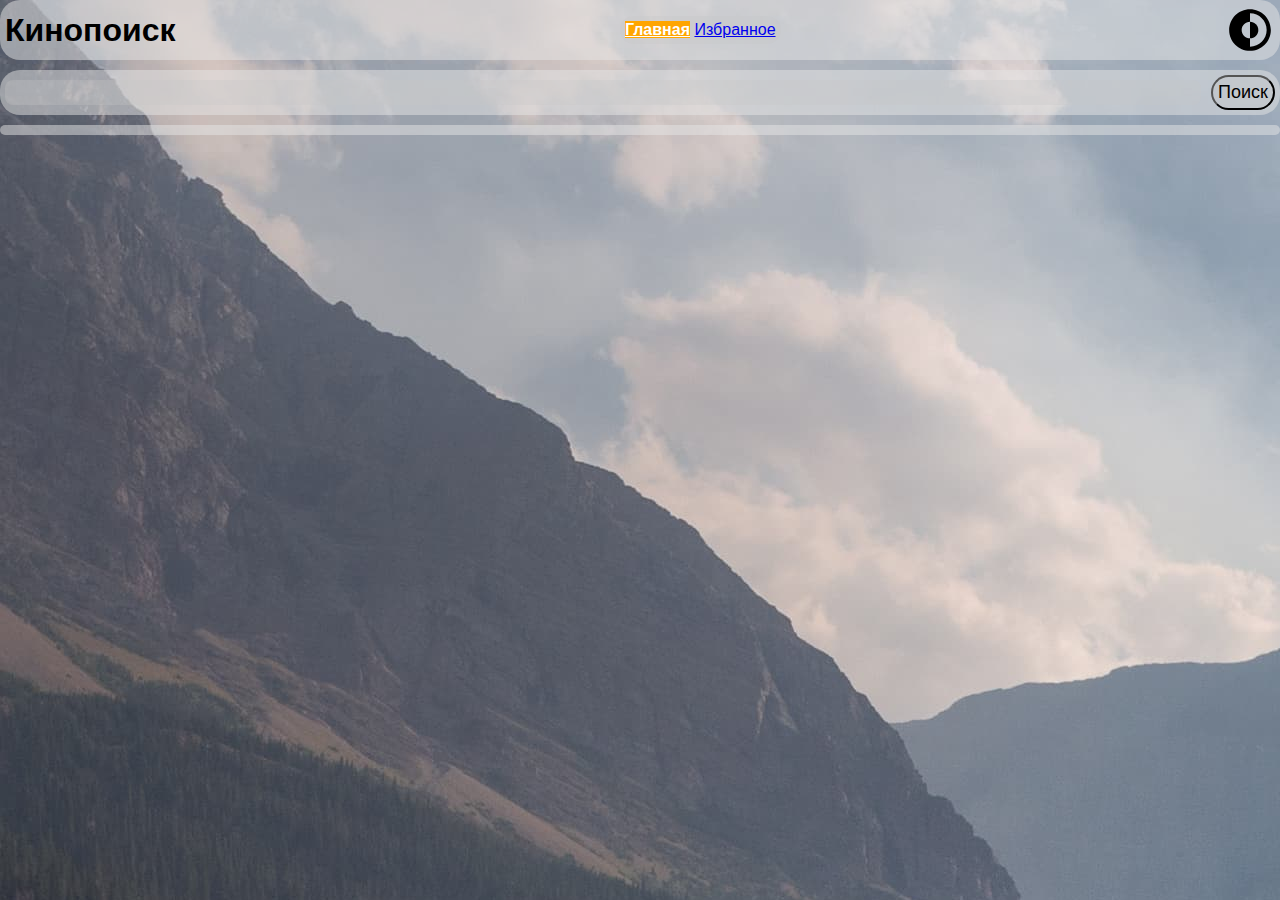
<file: index.html>
<!DOCTYPE html>
<html lang="en">
<head>
    <meta charset="UTF-8">
    <meta name="viewport" content="width=device-width, initial-scale=1.0">
    <title>Document</title>
    <link rel="stylesheet" href="./style.css">
</head>
<body>
    <header class="rounded">
        <h1>Кинопоиск</h1>
        <nav class="darkBg">
            <a href="/" class="active">Главная</a>
            <a href="./favorites.html">Избранное</a>
        </nav>
        <img src="./img/themeChange.svg" alt="themeChange" id="themeChange">
    </header>

    <div class="search rounded">
        <input type="text" class="darkBg" name="search">
        <button class="darkBg" id="searchBtn">Поиск</button>
    </div>

    <div class="loader rounded"></div>

    <div class="main rounded">
        <div class="movieTitle darkBg"></div>
        <div class="movie darkBg">
            <div id="movieImg">
                <div class="saved"></div>
            </div>
            <div class="movieDescription">
               
            </div>
        </div>
        <div class="movieTitle darkBg"></div>
        <div class="similarMovie">
        </div>
    </div>
    <script src="./script.js"></script>
</body>
</html>
</file>
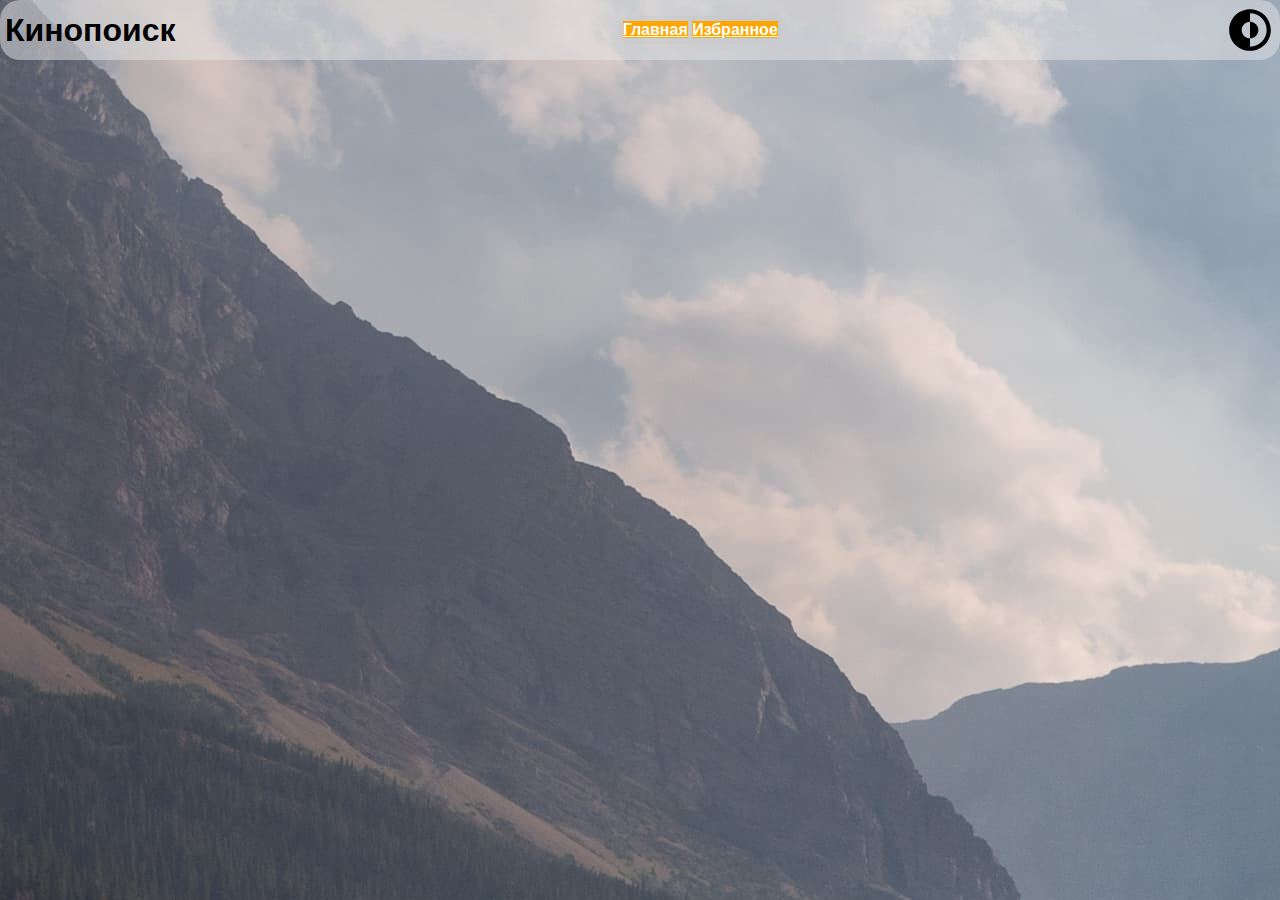
<file: favorites.html>
<!DOCTYPE html>
<html lang="en">
<head>
    <meta charset="UTF-8">
    <meta name="viewport" content="width=device-width, initial-scale=1.0">
    <title>Document</title>
    <link rel="stylesheet" href="./style.css">
</head>
<body>
    <header class="rounded">
        <h1>Кинопоиск</h1>
        <nav class="darkBg">
            <a href="/" class="active">Главная</a>
            <a href="./favorites.html" class="active">Избранное</a>
        </nav>
        <img src="./img/themeChange.svg" alt="themeChange" id="themeChange">
    </header>
    <div class="favoritesCards">
     
    </div>
    <script src="./script.js"></script>
</body>
</html>
</file>
<file: style.css>
*{
    margin: 0;
    padding: 0;
    box-sizing: border-box;
    font-family: Arial, Helvetica, sans-serif;
}
body{
    background-image: url(./img/background.jpg);
    animation: bgAnimation 1000s infinite linear; 
}
@keyframes bgAnimation {
    0% {
        background-position: top left;
    }
    25% {
        background-position: top right;
    }
    50% {
        background-position: bottom right;
    }
    75% {
        background-position: bottom left;
    }
    100% {
        background-position: top left;
    }
}
.rounded {
    display: flex;
    justify-content: space-between;
    align-items: center;
    border-radius: 20px;
    margin-bottom: 10px;
    padding: 5px;
    background-color: rgba(230, 230, 230, 0.5);
}
.darkBg {
    border-radius: 20px;
    padding: 5px;
    background-color: rgba(200, 200, 200, 0.3);
}
.header {
    display: flex;
    justify-content: space-between;
    align-items: center;
}
/* .rounded {
    display: flex;
    justify-content: space-between;
    align-items: center;
} */
#themeChange {
    width: 50px;
    height: 50px;
    cursor: pointer;
}
.nav {
    display: flex;
    padding: 10px 10px !important;
    gap: 5px;
}
.nav a{
    color: black;
    font-size: 18px;
    text-decoration: none;
    border-radius: 20px;
    padding: 6px 20px;
}
.active {
    background-color: orange;
    color: white;
    font-weight: 700;
}
.search {
    display: flex;
    gap: 10px;
}
.search input {
    flex-grow: 1;
    border-radius: 8px;
    border: none;
    outline: none;
}
#searchBtn {
    font-size: 18px;
    cursor: pointer;
}
.movieTitle {
    display: none;
    text-align: center;
    padding: 10px;
    font-size: 25px;
    font-weight: 700;
    margin-bottom: 10px;
}
.movie{
    display: none;
    justify-content: space-between;
    gap: 0 10px;
    margin-bottom: 10px;
}
#movieImg {
    width: 300px;
    height: 400px;
    background-image: url(./img/film2.jpg);
    background-repeat: no-repeat;
    background-position: center;
    background-size: cover;
    border-radius: 10px;
}
.movieDescription{
    flex-grow: 1;
    display: flex;
    flex-direction: column;
    gap: 10px;
}
.desc {
    border-radius: 10px;
    background-color: rgba(19, 12, 12, 0.185);
    padding: 6px 12px;
    display: flex;
}
.desc span {
    width: 50%;
}
.similarMovie {
    display: grid;
    grid-template-columns: 1fr 1fr 1fr 1fr;
    gap: 20px;
}
.similarMovieCard{
    background-image: url(./img/film3.jpg);
    height: 600px;
    background-repeat: no-repeat;
    background-size: cover;
    background-position: center;
    border-radius: 10px;
    display: flex;
    align-items: flex-end;
}
.similarMovieTitle {
    text-align: center;
    font-size: 25px;
    font-weight: 700;
    background-color: rgba(221, 221, 221, 0.288);
    width: 100%;
    padding: 20px 0;
    border-radius: 0 0 10px 10px;
}

.saved {
    width: 50px;
    height: 50px;
    background-color: rgba(210, 210, 210, 0.8);
    border-radius: 6px;
    background-image: url(./img/favBtn.svg);
    background-repeat: no-repeat;
    background-size: 90%;
    background-position: center;
    cursor: pointer;
    /* position: absolute;  */
    top: 15px;
    left: 15px;
}

/* темная тема */
.dark .rounded {
    background-color: rgba(130, 130, 130, 0.5);
}
.dark .darkBg {
    background-color: rgba(100, 100, 100, 0.8);
}
#themeChange {
    transition: transform .5s ease, filter .5s ease;
}
.dark #themeChange {
    transform: rotate(180deg);
    filter: invert(100%);
}
.dark .saved {
    background-color: rgba(110, 110, 110, 0.8);
    filter: invert(100%);
}

.loader {
    display: none;
    height: 14px;
    --c: no-repeat linear-gradient(#000 0 0);
    background: var(--c),var(--c),#fff;
    background-size: 60% 100%;
    animation: l16 3s infinite;
}

@keyframes l16 {
    0%   {background-position:-150% 0,-150% 0}
    66%  {background-position: 250% 0,-150% 0}
    100% {background-position: 250% 0, 250% 0}
}

.saved.active{
    background-color: orange;
    filter: invert(100%);
}
.favoritesCards{
    display: grid;
    grid-template-columns: 1fr 1fr 1fr 1fr;
    gap: 20px;
}
.favoritesCard{
    height: 600px;
    background-repeat: no-repeat;
    background-size: cover;
    background-position: center;
    border-radius: 10px;
    display: flex;
    align-items: flex-end;
    position: relative;
}
.favoritTitle {
    text-align: center;
    font-size: 25px;
    font-weight: 700;
    background-color: rgba(221, 221, 221, 0.288);
    width: 100%;
    padding: 20px 0;
    border-radius: 0 0 10px 10px;
}
</file>
